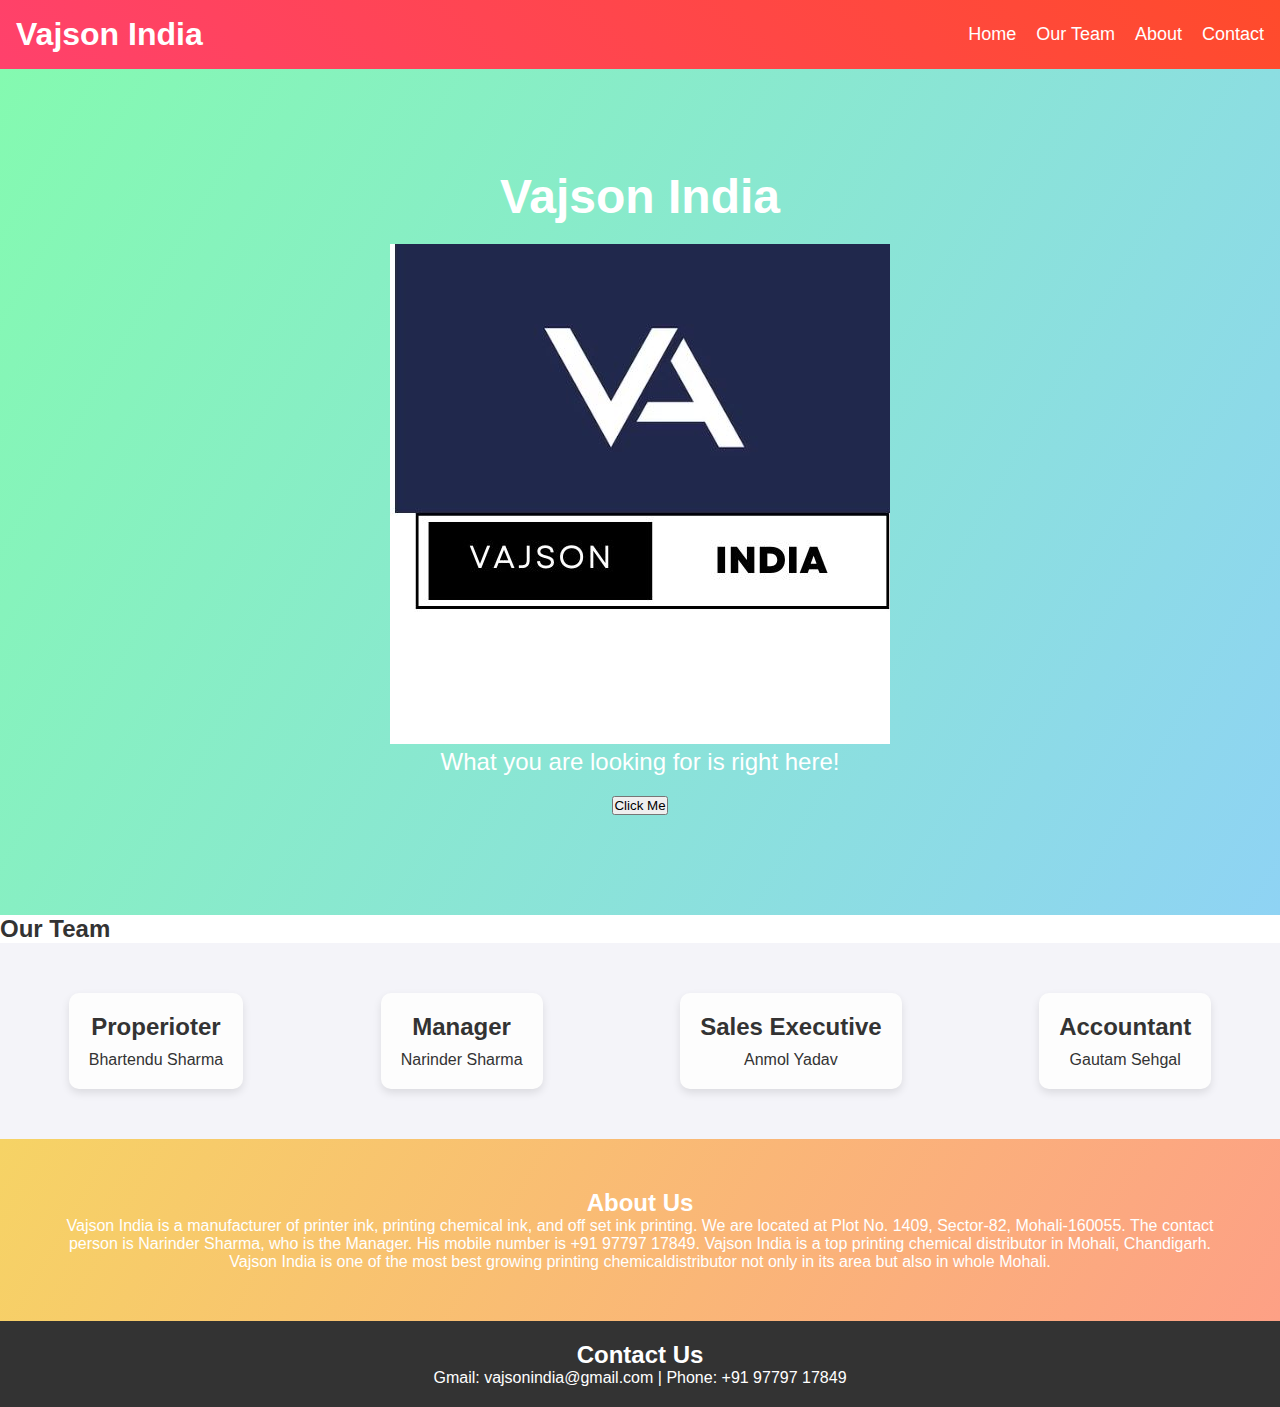
<file: index.html>
<!DOCTYPE html>
<html lang="en">
<head>
    <meta name="google-site-verification" content="sYH4_jPfVDXRfnqgHhCaqG8swet7Y2wacpVDL94lohc" />
    <meta charset="UTF-8">
    <meta name="viewport" content="width=device-width, initial-scale=1.0">
    <title>index.html</title>
    <link rel="stylesheet" href="styles.css">
    
</head>
<body>
    <nav>
        <h1>Vajson India</h1>
        <ul>
            <li><a href="#home">Home</a></li>
            <li><a href="#our team">Our Team</a></li>
            <li><a href="#about">About</a></li>
            <li><a href="#contact">Contact</a></li>
        </ul>
    </nav>

    <section id="home" class="banner">
        <h2>Vajson India</h2>
        <h4><img src="Black & White Minimalist Business Logo (1).jpg"></h4>
        <p>What you are looking for is right here!</p>
        <button onclick="showMessage()">Click Me</button>
    </section>

    <section id="services">
        <h2>Our Team</h2>
        <div class="service-box">
            <div class="service">
                <h3>Properioter</h3>
                <p>Bhartendu Sharma</p>
            </div>
            <div class="service">
                <h3>Manager</h3>
                <p>Narinder Sharma</p>
            </div>
            <div class="service">
                <h3>Sales Executive</h3>
                <p>Anmol Yadav</p>
            </div>
            <div class="service">
                <h3>Accountant</h3>
                <p>Gautam Sehgal</p>
            </div>
        </div>
    </section>

    <section id="about">
        <h2>About Us</h2>
        <p>Vajson India is a manufacturer of printer ink, printing chemical ink, and off set ink printing. We are located at Plot No. 1409, Sector-82, Mohali-160055. The contact person is Narinder Sharma, who is the Manager. His mobile number is +91 97797 17849. Vajson India is a top printing chemical distributor in Mohali, Chandigarh. Vajson India is one of the most best growing printing chemicaldistributor not only in its area but also in whole Mohali.</p>
    </section>

    <footer id="contact">
        <h2>Contact Us</h2>
        <p>Gmail: vajsonindia@gmail.com | Phone: +91 97797 17849</p>
    </footer>

    <script src="script.js"></script>
</body>
</html>
</file>
<file: styles.css>
* {
    margin: 0;
    padding: 0;
    box-sizing: border-box;
}

body {
    font-family: 'Arial', sans-serif;
    color: #333;
}

nav {
    background: linear-gradient(45deg, #ff416c, #ff4b2b);
    padding: 1rem;
    display: flex;
    justify-content: space-between;
    align-items: center;
}

nav h1 {
    color: #fff;
}

nav ul {
    list-style: none;
    display: flex;
}

nav ul li {
    margin-left: 20px;
}

nav ul li a {
    color: #fff;
    text-decoration: none;
    font-size: 18px;
}

.banner {
    background: linear-gradient(120deg, #84fab0, #8fd3f4);
    padding: 100px 0;
    text-align: center;
    color: white;
}

.banner h2 {
    font-size: 48px;
    margin-bottom: 20px;
}

.banner p {
    font-size: 24px;
    margin-bottom: 20px;
}

.service-box {
    display: flex;
    justify-content: space-around;
    padding: 50px 0;
    background-color: #f4f4f9;
}

.service {
    background: #fdfdfd;
    padding: 20px;
    border-radius: 10px;
    box-shadow: 0 4px 8px rgba(0,0,0,0.1);
    text-align: center;
}

.service h3 {
    font-size: 24px;
    margin-bottom: 10px;
}

#about {
    padding: 50px;
    text-align: center;
    background: linear-gradient(120deg, #f6d365, #fda085);
    color: white;
}

footer {
    background: #333;
    color: white;
    padding: 20px;
    text-align: center;
}
</file>
